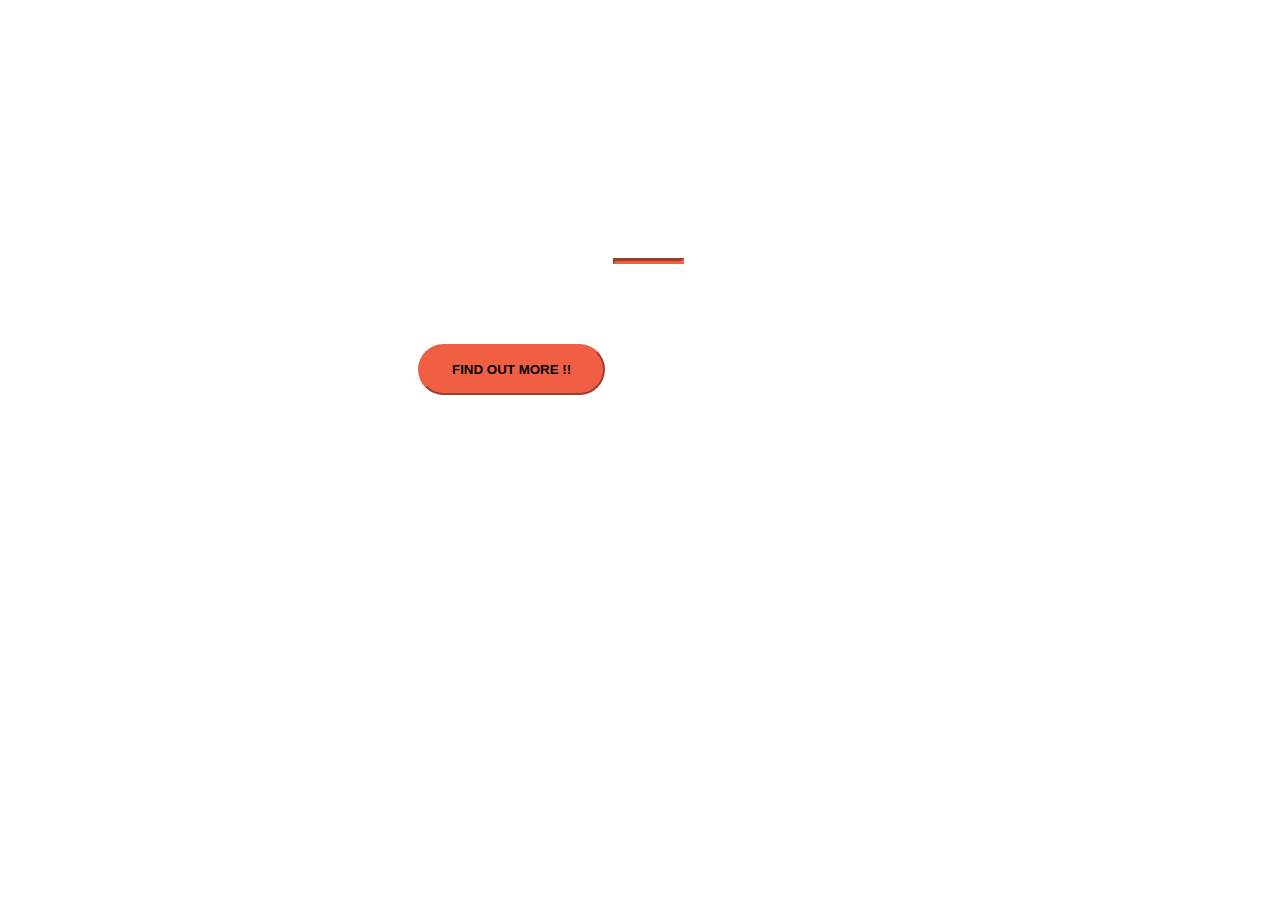
<file: index.html>
<!DOCTYPE html>
<html>
<head>
	<meta charset="utf-8">
	<meta name="viewport" content="width=device-width, initial-scale=1">
	<!-- CSS only -->
	<link href="https://cdn.jsdelivr.net/npm/bootstrap@5.2.0/dist/css/bootstrap.min.css" rel="stylesheet" integrity="sha384-gH2yIJqKdNHPEq0n4Mqa/HGKIhSkIHeL5AyhkYV8i59U5AR6csBvApHHNl/vI1Bx" crossorigin="anonymous">
	<link rel="stylesheet" type="text/css" href="style.css">
	<title>My anime  page</title>
</head>
<body>
    <header class="startup text-center text-white d-flex">
      <div class="container my-auto">
        <div class="row">
          <div class="col-lg-12 my-auto">
            <h1 class="text-uppercase faded">
              <strong> Hi do you like anime ? </strong>
            </h1>
             <hr> 
          </div> 
          
          
          <div class="col-lg-12 my-auto">

          		<!-- Begin Mailchimp Signup Form -->
					<link href="//cdn-images.mailchimp.com/embedcode/classic-071822.css" rel="stylesheet" type="text/css">
					<style type="text/css">
						#mc_embed_signup{; clear:left; font:14px Helvetica,Arial,sans-serif;  width:600px;}
						/* Add your own Mailchimp form style overrides in your site stylesheet or in this style block.
						   We recommend moving this block and the preceding CSS link to the HEAD of your HTML file. */
					</style>
					<div id="mc_embed_signup">
					    <form action="https://animesite.us8.list-manage.com/subscribe/post?u=839e61f73331528a247685644&amp;id=16a4a1993c&amp;f_id=00a259e0f0" method="post" id="mc-embedded-subscribe-form" name="mc-embedded-subscribe-form" class="validate" target="_blank" novalidate>
					        <div id="mc_embed_signup_scroll">
					        <!-- <h2>Subscribe</h2>
					        <div class="indicates-required"><span class="asterisk">*</span> indicates required</div> -->
					<!-- <div class="mc-field-group">
						
						<input type="email" value="" name="EMAIL" class="required email" id="mce-EMAIL" required>
						<span id="mce-EMAIL-HELPERTEXT" class="helper_text"></span>
					</div> -->
						<div id="mce-responses" class="clear foot">
							<div class="response" id="mce-error-response" style="display:none"></div>
							<div class="response" id="mce-success-response" style="display:none"></div>
						</div>    <!-- real people should not fill this in and expect good things - do not remove this or risk form bot signups-->
					    <div style="position: absolute; left: -5000px;" aria-hidden="true"><input type="text" name="b_839e61f73331528a247685644_16a4a1993c" tabindex="-1" value=""></div>
					        <div class="optionalParent">
					            <div class="clear foot">
					                <input class="btn btn-primary btn-xl" type="submit" value="Find out more !!" name="subscribe" id="mc-embedded-subscribe" class="button">
					                <!-- <p class="brandingLogo"><a href="http://eepurl.com/h8_Oyz" title="Mailchimp - email marketing made easy and fun"><img src="https://eep.io/mc-cdn-images/template_images/branding_logo_text_dark_dtp.svg"></a></p> -->
					            </div>
					        </div>
					    </div>
					</form>
					</div>
					<script type='text/javascript' src='//s3.amazonaws.com/downloads.mailchimp.com/js/mc-validate.js'></script><script type='text/javascript'>(function($) {window.fnames = new Array(); window.ftypes = new Array();fnames[0]='EMAIL';ftypes[0]='email';fnames[1]='FNAME';ftypes[1]='text';fnames[2]='LNAME';ftypes[2]='text';fnames[3]='ADDRESS';ftypes[3]='address';fnames[4]='PHONE';ftypes[4]='phone';fnames[5]='BIRTHDAY';ftypes[5]='birthday';}(jQuery));var $mcj = jQuery.noConflict(true);</script>
					<!--End mc_embed_signup-->


            <!-- <button class="btn btn-primary btn-xl">lets find out !!</button> -->
          </div>
        </div>
      </div>
    </header>

  </body>

</html>
</file>
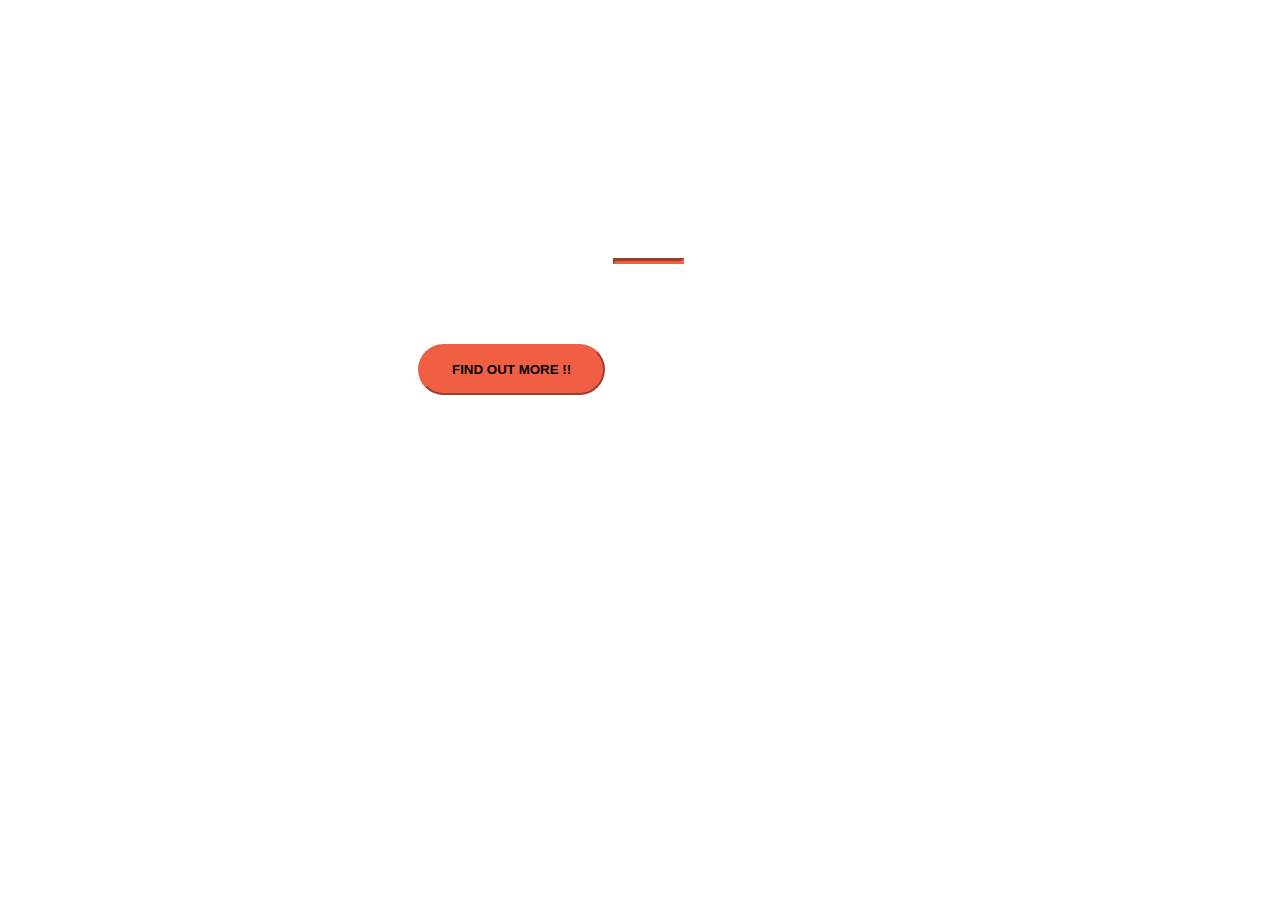
<file: boot.html>
<!DOCTYPE html>
<html>
<head>
	<meta charset="utf-8">
	<meta name="viewport" content="width=device-width, initial-scale=1">
	<!-- CSS only -->
	<link href="https://cdn.jsdelivr.net/npm/bootstrap@5.2.0/dist/css/bootstrap.min.css" rel="stylesheet" integrity="sha384-gH2yIJqKdNHPEq0n4Mqa/HGKIhSkIHeL5AyhkYV8i59U5AR6csBvApHHNl/vI1Bx" crossorigin="anonymous">
	<link rel="stylesheet" type="text/css" href="boot.css">
	<title>My anime  page</title>
</head>
<body>
    <header class="startup text-center text-white d-flex">
      <div class="container my-auto">
        <div class="row">
          <div class="col-lg-12 my-auto">
            <h1 class="text-uppercase faded">
              <strong> Hi do you like anime ? </strong>
            </h1>
             <hr> 
          </div> 
          
          
          <div class="col-lg-12 my-auto">

          		<!-- Begin Mailchimp Signup Form -->
					<link href="//cdn-images.mailchimp.com/embedcode/classic-071822.css" rel="stylesheet" type="text/css">
					<style type="text/css">
						#mc_embed_signup{; clear:left; font:14px Helvetica,Arial,sans-serif;  width:600px;}
						/* Add your own Mailchimp form style overrides in your site stylesheet or in this style block.
						   We recommend moving this block and the preceding CSS link to the HEAD of your HTML file. */
					</style>
					<div id="mc_embed_signup">
					    <form action="https://animesite.us8.list-manage.com/subscribe/post?u=839e61f73331528a247685644&amp;id=16a4a1993c&amp;f_id=00a259e0f0" method="post" id="mc-embedded-subscribe-form" name="mc-embedded-subscribe-form" class="validate" target="_blank" novalidate>
					        <div id="mc_embed_signup_scroll">
					        <!-- <h2>Subscribe</h2>
					        <div class="indicates-required"><span class="asterisk">*</span> indicates required</div> -->
					<!-- <div class="mc-field-group">
						
						<input type="email" value="" name="EMAIL" class="required email" id="mce-EMAIL" required>
						<span id="mce-EMAIL-HELPERTEXT" class="helper_text"></span>
					</div> -->
						<div id="mce-responses" class="clear foot">
							<div class="response" id="mce-error-response" style="display:none"></div>
							<div class="response" id="mce-success-response" style="display:none"></div>
						</div>    <!-- real people should not fill this in and expect good things - do not remove this or risk form bot signups-->
					    <div style="position: absolute; left: -5000px;" aria-hidden="true"><input type="text" name="b_839e61f73331528a247685644_16a4a1993c" tabindex="-1" value=""></div>
					        <div class="optionalParent">
					            <div class="clear foot">
					                <input class="btn btn-primary btn-xl" type="submit" value="Find out more !!" name="subscribe" id="mc-embedded-subscribe" class="button">
					                <!-- <p class="brandingLogo"><a href="http://eepurl.com/h8_Oyz" title="Mailchimp - email marketing made easy and fun"><img src="https://eep.io/mc-cdn-images/template_images/branding_logo_text_dark_dtp.svg"></a></p> -->
					            </div>
					        </div>
					    </div>
					</form>
					</div>
					<script type='text/javascript' src='//s3.amazonaws.com/downloads.mailchimp.com/js/mc-validate.js'></script><script type='text/javascript'>(function($) {window.fnames = new Array(); window.ftypes = new Array();fnames[0]='EMAIL';ftypes[0]='email';fnames[1]='FNAME';ftypes[1]='text';fnames[2]='LNAME';ftypes[2]='text';fnames[3]='ADDRESS';ftypes[3]='address';fnames[4]='PHONE';ftypes[4]='phone';fnames[5]='BIRTHDAY';ftypes[5]='birthday';}(jQuery));var $mcj = jQuery.noConflict(true);</script>
					<!--End mc_embed_signup-->


            <!-- <button class="btn btn-primary btn-xl">lets find out !!</button> -->
          </div>
        </div>
      </div>
    </header>

  </body>

</html>
</file>
<file: style.css>
body,
html {
  width: 100%;
  height: 100%; 
}

body {
  font-family: 'Montserrat', sans-serif;
}

hr {
  max-width: 65px;
  border-width: 3px;
  border-color: #F05F44; 
}

.faded {
  color: rgba(255, 255, 255, 0.8); 
}


header.startup {

	background-position: center;
	background-image: url(https://i.pinimg.com/originals/3c/7f/12/3c7f12426d3dad2ba4539b8a9cae9a89.jpg);
	
	background-size: cover;
	height:100%;

}
header.startup hr {
  margin-top: 200px;
  margin-bottom: 80px; 
}

header.startup h1 {
  font-size: 2rem; 
}

.btn {
  font-weight: 700;
  text-transform: uppercase;
  border-radius: 300px;
  font-family: 'Montserrat', sans-serif;
}

.btn-xl {
  padding: 1rem 2rem; 
}

.btn-primary {
  
  margin-left: 410px;
  background-color: #F05F44;
  border-color: #F05F44; }

.btn-primary:hover {
  background-color: #ee4b08;
  border-color: #ee4b08;
  border-width: 5px;
  cursor: pointer;
}
</file>
<file: boot.css>
body,
html {
  width: 100%;
  height: 100%; 
}

body {
  font-family: 'Montserrat', sans-serif;
}

hr {
  max-width: 65px;
  border-width: 3px;
  border-color: #F05F44; 
}

.faded {
  color: rgba(255, 255, 255, 0.8); 
}


header.startup {

	background-position: center;
	background-image: url(https://i.pinimg.com/originals/3c/7f/12/3c7f12426d3dad2ba4539b8a9cae9a89.jpg);
	
	background-size: cover;
	height:100%;

}
header.startup hr {
  margin-top: 200px;
  margin-bottom: 80px; 
}

header.startup h1 {
  font-size: 2rem; 
}

.btn {
  font-weight: 700;
  text-transform: uppercase;
  border-radius: 300px;
  font-family: 'Montserrat', sans-serif;
}

.btn-xl {
  padding: 1rem 2rem; 
}

.btn-primary {
  
  margin-left: 410px;
  background-color: #F05F44;
  border-color: #F05F44; }

.btn-primary:hover {
  background-color: #ee4b08;
  border-color: #ee4b08;
  border-width: 5px;
  cursor: pointer;
}
</file>
